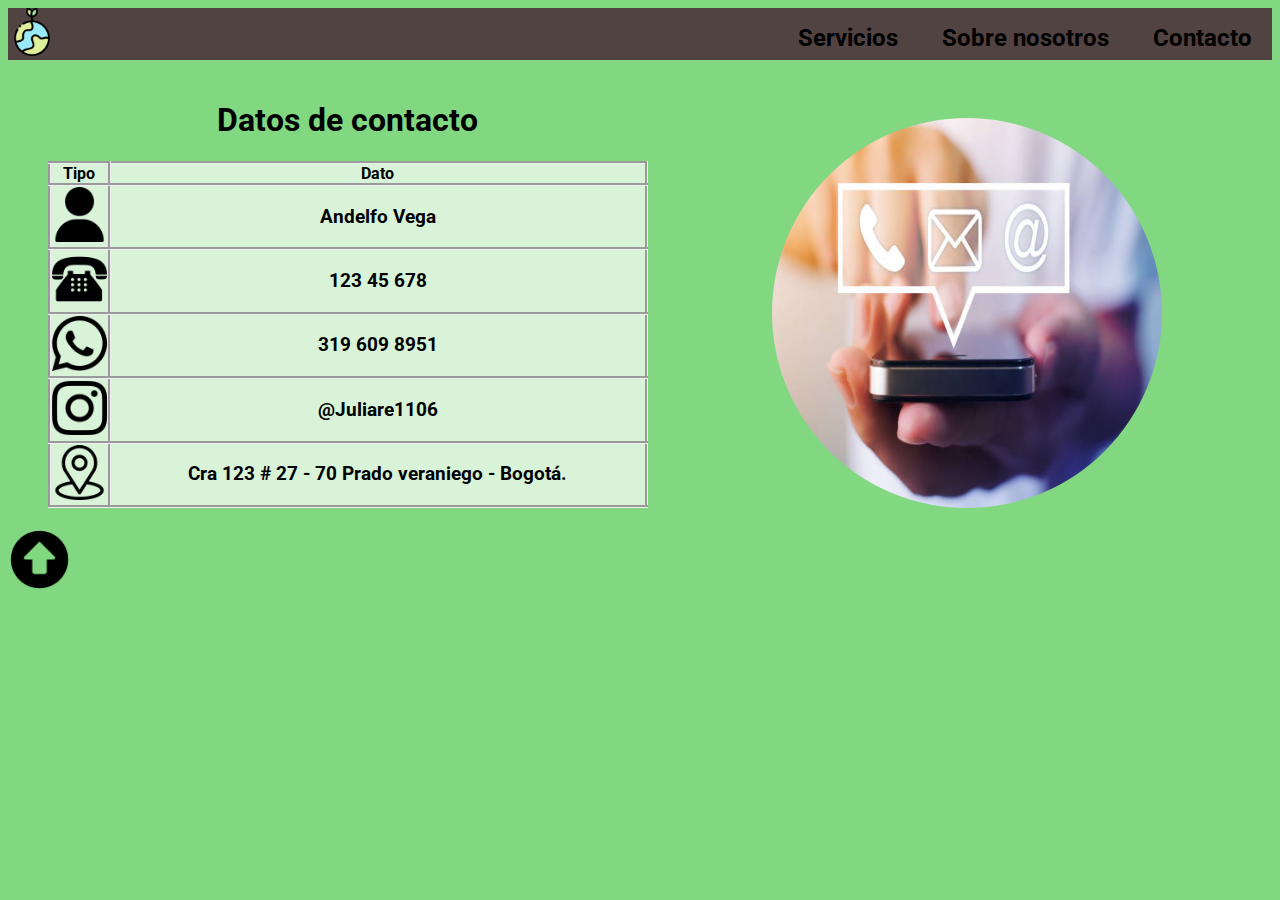
<file: contact.html>
<!DOCTYPE html>
<html lang="en">
<head>
    <meta charset="UTF-8">
    <meta http-equiv="X-UA-Compatible" content="IE=edge">
    <meta name="viewport" content="width=device-width, initial-scale=1.0">
    <link rel="stylesheet" href="style.css">
    <title>Contacto</title>
</head>
<body class="body">
    <header>
        <nav id="Navegacion" class="nav">
            <a href="index.html" class="logo">
                <img src="./images/home.png" alt="Home logo"/>
            </a>
            <ul class="nav-list">
                <li>
                    <a href="index.html#Servicios"> Servicios</a>
                </li>
                <li>
                    <a href="index.html#Nosotros">Sobre nosotros</a>
                </li>
                <li>
                    <a href="contact.html">Contacto</a>
                </li>
            </ul>
        </nav>
    </header>
    <section id="Contacto" class="contact">
        <div>
            <ul>
                <li>
                    <table class="table">
                        <caption><h1>Datos de contacto</h1></caption>
                        <thead>
                            <tr>
                                <th class="table-td1">
                                    Tipo</th>
                                </th>
                                <th class="table-td2">
                                    Dato
                                </th>
                            </tr>
                        </thead>
                        <tbody>
                            <tr>
                                <td>
                                    <img src="images/person.png" alt="Persona"></th>
                                </td>
                                <td>
                                    <h3>Andelfo Vega</h3>
                                </td>                   
                            </tr>
                            <tr>
                                <td>
                                    <img src="images/phone.png" alt="Teléfono">
                                </td>
                                <td>
                                    <h3>123 45 678</h3>
                                </td>                     
                            </tr>
                            <tr>
                                <td>
                                    <img src="images/whatsapp.png" alt="whatsapp">
                                </td>
                                <td>
                                    <h3>319 609 8951</h3>
                                </td>                    
                            </tr>
                            <tr>
                                <td>
                                    <img src="images/instagram.png" alt="instagram">
                                </td>
                                <td>
                                    <h3>@Juliare1106</h3>
                                </td>                    
                            </tr>
                            <tr>
                                <td>
                                    <img src="images/location.png" alt="direccion">
                                </td>
                                <td>
                                    <h3>Cra 123 # 27 - 70 Prado veraniego - Bogotá.</h3>
                                </td>                    
                            </tr>
                        </tbody>
                        </table>
                </li>
                <li>
                    <img class="contact-img" src="images/contact.png">
                </figure>   
                </li>
            </ul>
        </div>
    </section>
    <div class="move-up">
        <a href="#Navegacion"><img class="logo" src="images/up.ico" alt="Flecha arriba" >
    </div>
</body>
</html>
</file>
<file: style.css>
@import url('https://fonts.googleapis.com/css2?family=Roboto&display=swap');

.body{
    font-family: 'Roboto', sans-serif;
    background-color: rgb(129, 216, 129);
}
.nav {
    background-color: rgb(82, 67, 67);
    vertical-align: middle;
}
.nav li a{
    text-align: center;
    font-size: x-large;
    font-weight: bold;
}
.nav li :hover{
    background-color: rgb(104, 98, 98);
}
.nav-list {    
    display: inline-block;
    padding: 0;
    vertical-align: middle;
    float: right;
}

.nav-list li {
    display: inline-block;
    font: bold;
    font-size: larger;
}

.nav-list li a {
    color: rgb(0, 0, 0);
    text-decoration: none;
    padding: 10px 20px;
}

.logo {
    width: 160px;
    display: inline-block;
    vertical-align: middle;
}
.logo img {
    width: 30%;
}
.banner{
    overflow: hidden;
    width: 100%;
    position: relative;
    height: 400px;
}
.banner-img{
    width: 100%;
}
.banner-text{
    width: 100%;
    position: absolute;
    top:0;
    padding: 20px;
    transform: translate(70%, 30%);
    right: 15%;
    background-color: rgba(255,255,255, 0.7);
}
.services{
    background-color: rgb(233, 222, 99);
    margin-bottom: 5%;
}
.services-box-item{
    padding-left: 1%;
    padding-right: 1%;
    padding-bottom: 1%;
    width: 31%;
    display: inline-block;
}
.services-ul{
    padding-left: 0%;
    margin: 0%;
}

.img{
    width: 100%;
    max-width: 100%;
}
.section-title{
    text-align: center;
}
.section-text{
    text-align: justify;
}

.button-section{
    background-color: rgba(255,255,255, 0.7);
    border: 3px solid green;
    cursor: pointer;
    width: 100%;
    font-size: 18px;
    color: #000000;
    padding: 10px;
    margin-top: 20px;
}

.button-section:hover{
    background-color: #000000;
    color: #ffffff;
}

.img-circle {
    margin-left: 25%;
    width:400px;
    height:400px;
    max-width: 100%;
    border-radius:200px;
}
.us{
    padding: 20px;
}

.us-box-item{
    vertical-align: middle;
    width: 49%;
    display: inline-block;
}

.move-up{
    width: 100%;
    align-items: center;
    float: center;
}
.move-up img{
    width: 5%;
    align-items: center;
    display: inline-block;
}

.table{
    border-collapse: collapse;
    align-items: center;
    width: 100%;
    background-color: rgba(255,255,255, 0.7);
}
.table h3{
    text-align: center;
}
.table img{
    width: 100%;
    max-width: 100%;
}
.table-td1{
    border-style: groove;
    padding:0%;
    text-align: center;
    width: 10%;
}
.table-td2{
    border-style: groove;
    padding:0%;
    text-align: center;
    width: 90%;
}
.th,td{
    border-style: groove;
}
tbody>tr:hover {
    background-color: rgb(209, 243, 209);
}
.contact li{
    vertical-align: middle;
    width: 49%;
    display: inline-block;
}
.contact-img{
    margin-top: 7%;
    margin-left: 20%;
    width: 390px;
    height:390px;
    max-width: 100%;
    border-radius: 195px;
}
</file>
